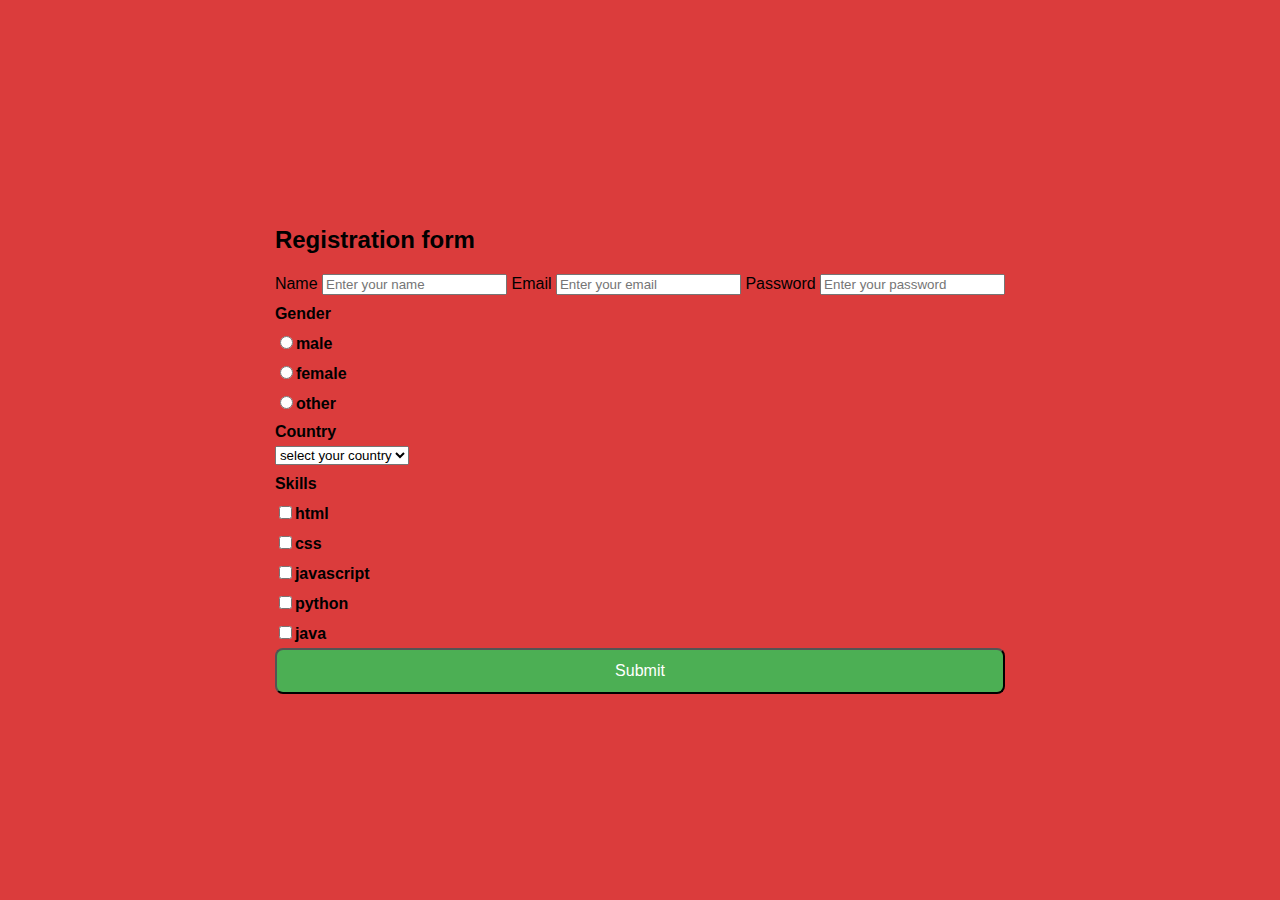
<file: form/form.html>
<!DOCTYPE html>
<html lang="en">
<head>
    <meta charset="UTF-8">
    <meta name="viewport" content="width=device-width, initial-scale=1.0">
    <title>Document</title>
    <link rel="stylesheet" href="form.css">
</head>
<body>
<div class="container">
<h2>Registration form</h2>
<form>
<!---name-->


<lable form="Name">Name</lable>
<input type="text" id="Name" placeholder="Enter your name"required>
<!---email-->


<lable form=":Email">Email</lable>
<input type="email" id="Email" placeholder="Enter your email"required>


<!---password-->
<lable form=":Password">Password</lable>
<input type="password" id="password" placeholder="Enter your password"required>   
<!---gender(radio button)-->


<label>Gender</label>
<div class="radio group">
    <label><input type="radio" name="gender" value="male" >male</label>
    <label><input type="radio" name="gender" value="female">female</label>
    <label><input type="radio" name="gender" value="other">other</label>
</div>
<!---country(dropdown)-->
<label for="country">Country</label>
<select id="country" required>
    <option value="">select your country</option>
    <option value="pakistan">pakistan</option>
    <option value="india">india</option>
    <option value="china">china</option>
    <option value="usa">usa</option>
    <option value="uk">uk</option>
</select>
<!---checkbox-->
<div class="skills">
    <label>Skills</label>
    <div class="checkbox group">
        <label><input type="checkbox" name="skills" value="html">html</label>
        <label><input type="checkbox" name="skills" value="css">css</label>
        <label><input type="checkbox" name="skills" value="javascript">javascript</label>
        <label><input type="checkbox" name="skills" value="python">python</label>
        <label><input type="checkbox" name="skills" value="java">java</label>
    </div>
</div>
<!---submit button-->
<button type="submit">Submit</button>

</form>
</file>
<file: form/form.css>
body{
    font-family: Arial, Helvetica, sans-serif;
    background: rgb(219, 60, 60);
    display: flex;

    justify-content: center;
    align-items: center;
    height: 100vh;
    margin: 0;

}



.form-container{
    background: white;
    padding: 30px;
    border-radius: 10px;
    box-shadow: 0 4px 12 px rgba(0,0,0,0.1);
    width: 400px;


}
label{
    display: block;
    margin: 10px 0 5px;
    font-weight: bold;
}

input[type="text"],input[type="email"],input[type="password"]select,textarea{
    font-size: 14px;
    box-sizing: border-box;
    border-radius: 8px;
    border: 1px solid bisque;
    margin-bottom: 15px;
    padding: 10px;
    width: 100%;
}

.radio-group .checkbox-group{
    margin-bottom: 15px;

}
.radio-group .checkbox-group{
    font-weight: normal;
    margin-right: 15px;
}

textarea{
    resize: vertical;

}

button:hover{
    background-color: lightpink;
 }
 button{
   width: 100%;
   padding: 12px;
   border-radius: 8px;
   background: #4caf54;
   color: white;
   font-size: 16px;
   cursor: pointer;
   transition: background-colour 0.3s ease;
 }
</file>
